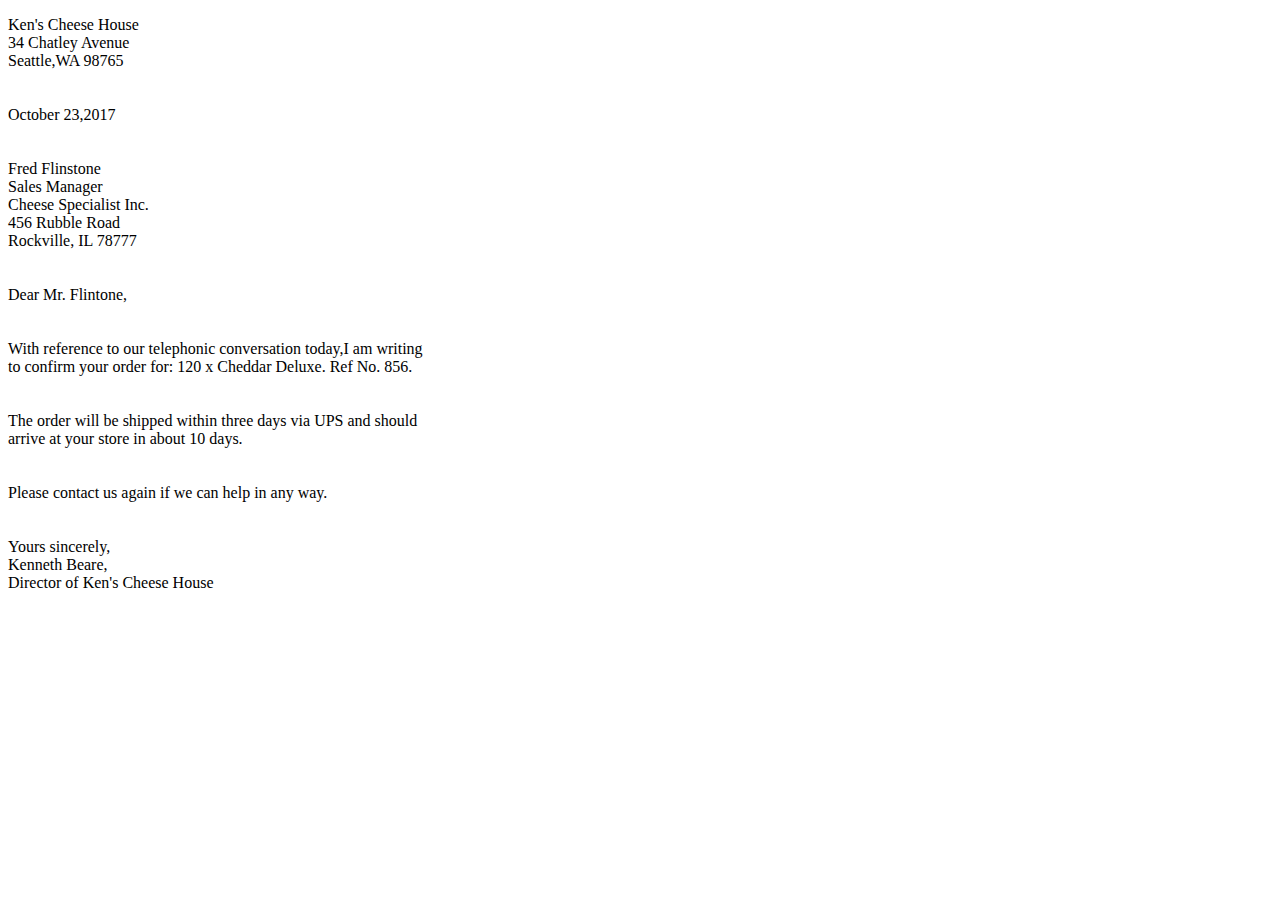
<file: Day-2/index.html>
<!DOCTYPE html>
<html lang="en">
<head>
    <meta charset="UTF-8">
    <link rel="stylesheet" href="style.css">
    <title>Letter</title>
</head>
<body>
<pre class="letter">
Ken's Cheese House
34 Chatley Avenue
Seattle,WA 98765
<br>
October 23,2017
<br>
Fred Flinstone
Sales Manager
Cheese Specialist Inc.
456 Rubble Road
Rockville, IL 78777
<br>
Dear Mr. Flintone,
<br>
With reference to our telephonic conversation today,I am writing
to confirm your order for: 120 x Cheddar Deluxe. Ref No. 856.
<br>
The order will be shipped within three days via UPS and should
arrive at your store in about 10 days.
<br>
Please contact us again if we can help in any way.
<br>
Yours sincerely,
Kenneth Beare,
Director of Ken's Cheese House
</pre>

</body>

</html>
</file>
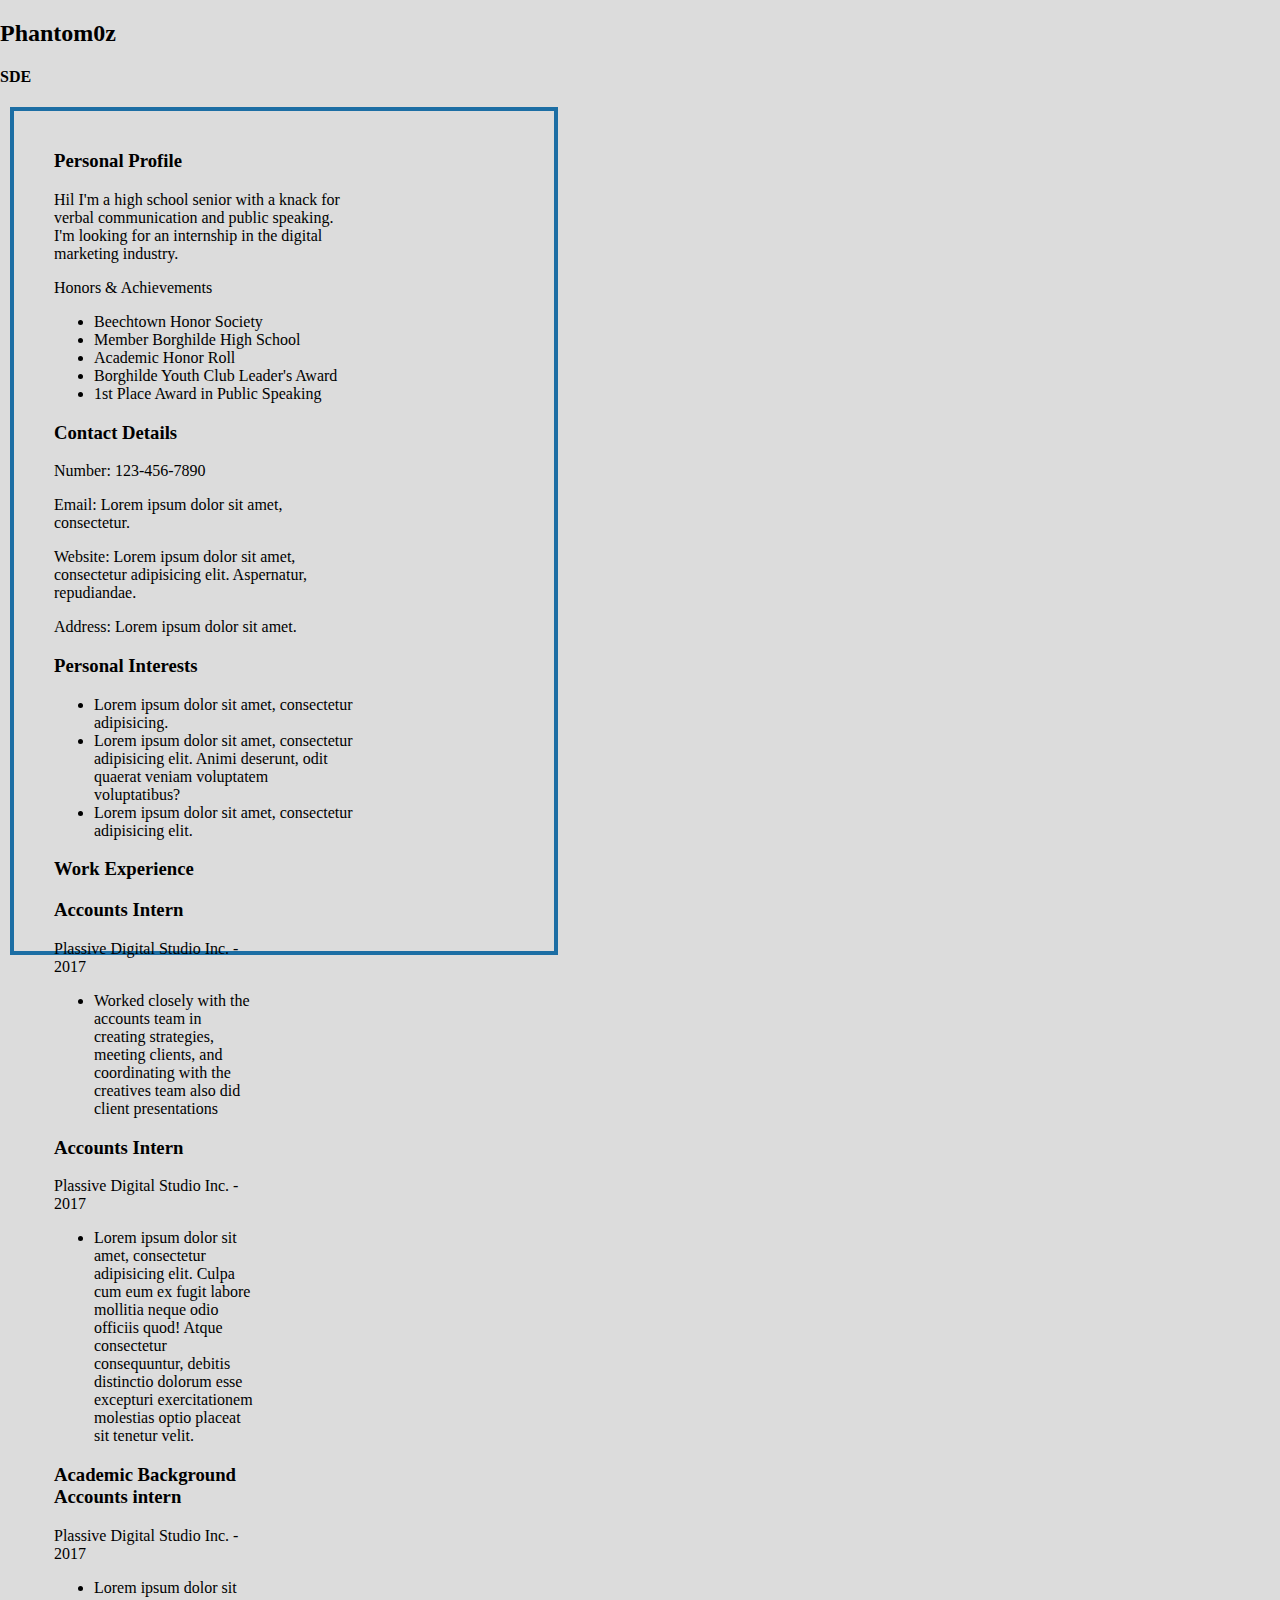
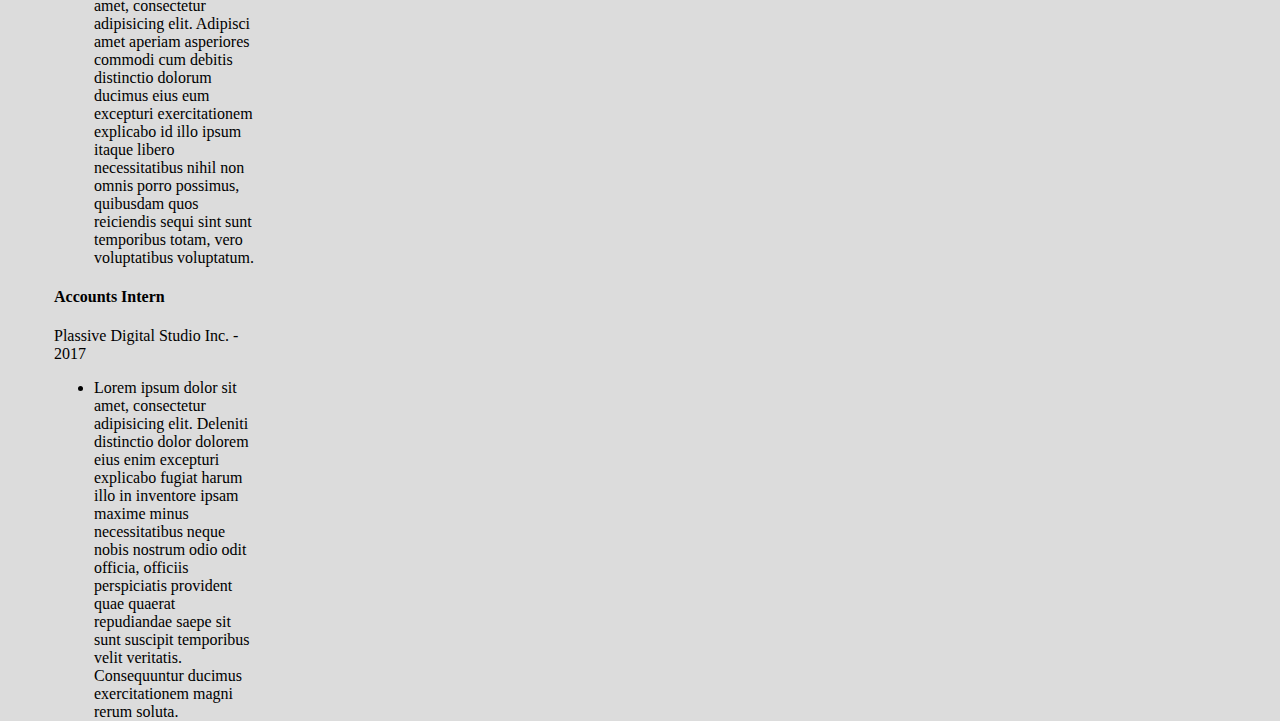
<file: Day-3/index.html>
<!DOCTYPE html>
<html>
<head>
    <meta charset="utf-8">
    <title>Resume</title>
    <link rel="stylesheet" type="text/css" href="style.css">

</head>
<body>
<div class="container">
    <h2>Phantom0z</h2>
    <h4>SDE</h4>
    <section class="content">
        <div class="left_container">
            <h3>Personal Profile</h3>

            <p>Hil I'm a high school senior with a knack for verbal communication and public speaking. I'm looking
                for an internship in the digital marketing industry.</p>
            <p>Honors & Achievements</p>
            <ul>
                <li>Beechtown Honor Society
                <li>Member Borghilde High School</li>
                <li>Academic Honor Roll</li>
                <li> Borghilde Youth Club Leader's Award</li>
                <li>1st Place Award in Public Speaking</li>
            </ul>
            <h3>Contact Details</h3>

            <p>Number: 123-456-7890</p>
            <p>Email: Lorem ipsum dolor sit amet, consectetur. </p>
            <p> Website: Lorem ipsum dolor sit amet, consectetur adipisicing elit. Aspernatur, repudiandae.</p>
            <p>Address: Lorem ipsum dolor sit amet.</p>
            <h3>Personal Interests</h3>
            <ul>
                <li>Lorem ipsum dolor sit amet, consectetur adipisicing.</li>
                <li>Lorem ipsum dolor sit amet, consectetur adipisicing elit. Animi deserunt, odit quaerat veniam
                    voluptatem voluptatibus?
                </li>
                <li>Lorem ipsum dolor sit amet, consectetur adipisicing elit.</li>
        </div>
        <div class="right_container">
            <h3>Work Experience</h3>
            <h3>Accounts Intern</h3>
            <p>Plassive Digital Studio Inc. - 2017</p>
            <ul>
                <li>
                    Worked closely with the accounts team in creating strategies, meeting clients, and coordinating with
                    the creatives team also did client presentations
                </li>
            </ul>
            <h3>Accounts Intern</h3>
            <p>Plassive Digital Studio Inc. - 2017</p>
            <ul>
                <li>
                    Lorem ipsum dolor sit amet, consectetur adipisicing elit. Culpa cum eum ex fugit labore mollitia
                    neque odio officiis quod! Atque consectetur consequuntur, debitis distinctio dolorum esse excepturi
                    exercitationem molestias optio placeat sit tenetur velit.
                </li>
            </ul>
            <h3>Academic Background Accounts intern</h3>
            <p>Plassive Digital Studio Inc. - 2017</p>
            <ul>
                <li>
                    Lorem ipsum dolor sit amet, consectetur adipisicing elit. Adipisci amet aperiam asperiores commodi
                    cum debitis distinctio dolorum ducimus eius eum excepturi exercitationem explicabo id illo ipsum
                    itaque libero necessitatibus nihil non omnis porro possimus, quibusdam quos reiciendis sequi sint
                    sunt temporibus totam, vero voluptatibus voluptatum.
                </li>
            </ul>
            <h4>Accounts Intern</h4>
            <p>Plassive Digital Studio Inc. - 2017</p>
            <ul>
                <li>
                    Lorem ipsum dolor sit amet, consectetur adipisicing elit. Deleniti distinctio dolor dolorem eius
                    enim excepturi explicabo fugiat harum illo in inventore ipsam maxime minus necessitatibus neque
                    nobis nostrum odio odit officia, officiis perspiciatis provident quae quaerat repudiandae saepe sit
                    sunt suscipit temporibus velit veritatis. Consequuntur ducimus exercitationem magni rerum soluta.
                </li>
            </ul>
        </div>
    </section>
</div>
</body>
</html>
</file>
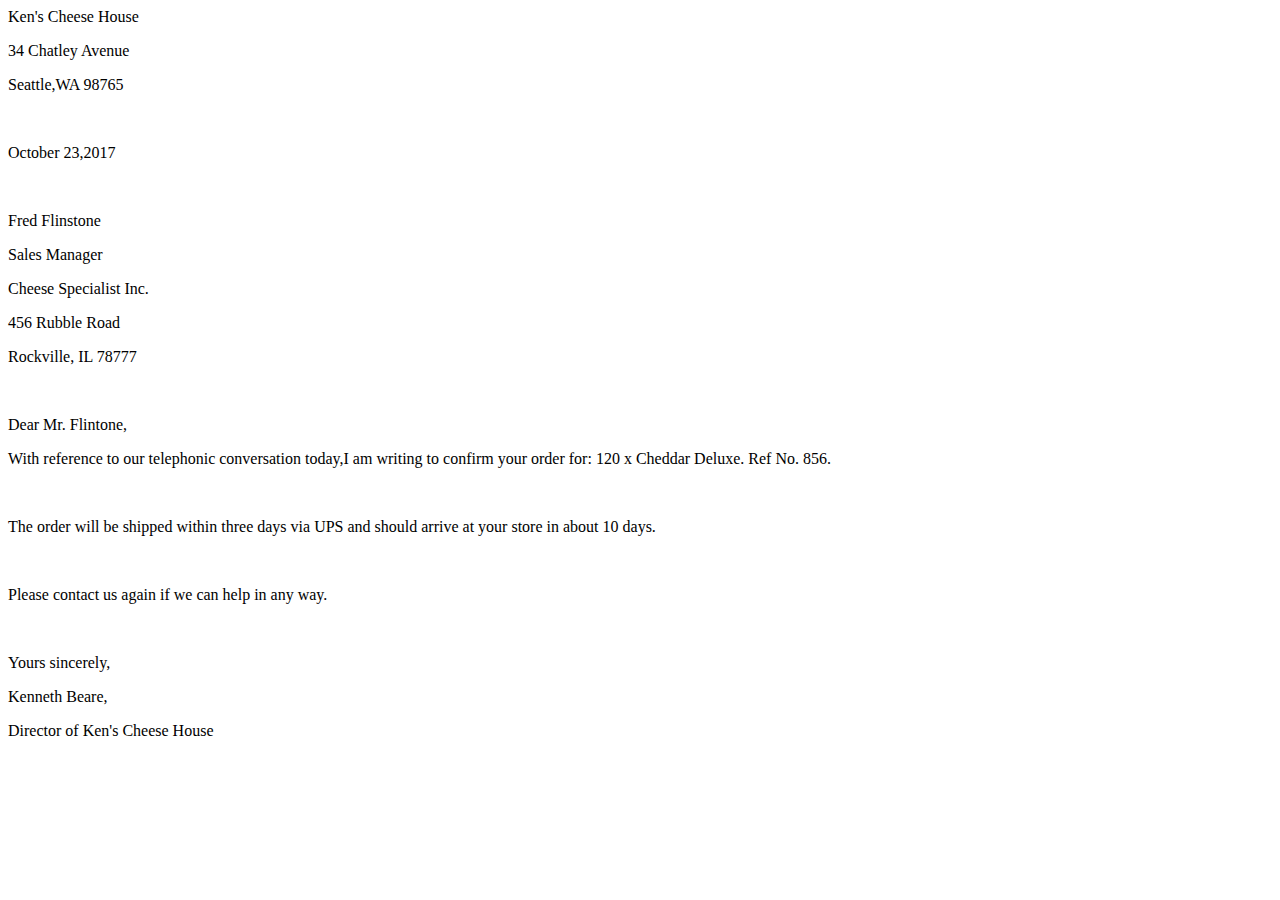
<file: Day-1/letter.html>
<!DOCTYPE html>
<html lang="en">
<head>
    <meta charset="UTF-8">
    <title>Letter</title>
</head>
<body style="font-family: Georgia, serif;font-size:16px;font-palette: dark>

        <p align=" left
" >Ken's Cheese House</p>
<p align="left">34 Chatley Avenue</p>
<p align="left">Seattle,WA 98765</p>
<br>
<p align="left">October 23,2017</p>
<br>
<p align="left">Fred Flinstone</p>
<p align="left">Sales Manager</p>
<p align="left">Cheese Specialist Inc.</p>
<p align="left">456 Rubble Road</p>
<p align="left">Rockville, IL 78777</p>
<br>
<p align="left">Dear Mr. Flintone,</p>
<p align="left">With reference to our telephonic conversation today,I am writing
    to confirm your order for: 120 x Cheddar Deluxe. Ref No. 856.</p>
<br>
<p align="left">The order will be shipped within three days via UPS and should
    arrive at your store in about 10 days.</p>
<br>
<p align="left">Please contact us again if we can help in any way.</p>
<br>
<p align="left">Yours sincerely,</p>
<p align="left">Kenneth Beare,</p>
<p align="left">Director of Ken's Cheese House</p>


</body>
</html>
</file>
<file: Day-2/style.css>
.letter {
    text-align: left;
    font-family: georgia, serif;
    font-size: 16px;
}
</file>
<file: Day-3/style.css>
body {
    background-color: gainsboro;
    /* to centre page on screen*/
    margin-left: auto;
    margin-right: auto;
}

section{
    width: 31.25rem;
    /*500px*/
    padding: 1.25rem;
    /*20*/
    margin: 0.625rem;
    /*10px*/
    height: 50rem;
    /*800px*/
    border: 0.25rem solid #1C6EA4;
    /*4px*/
}

div.right_container {

    width: 12.5rem;
    /*200px*/
    padding-left: 1.25rem;
    /*10px*/
}

div.left_container {

    width: 18.75rem;
    /*300px*/
    padding-left: 1.25rem;
    /*10px*/

}
</file>
